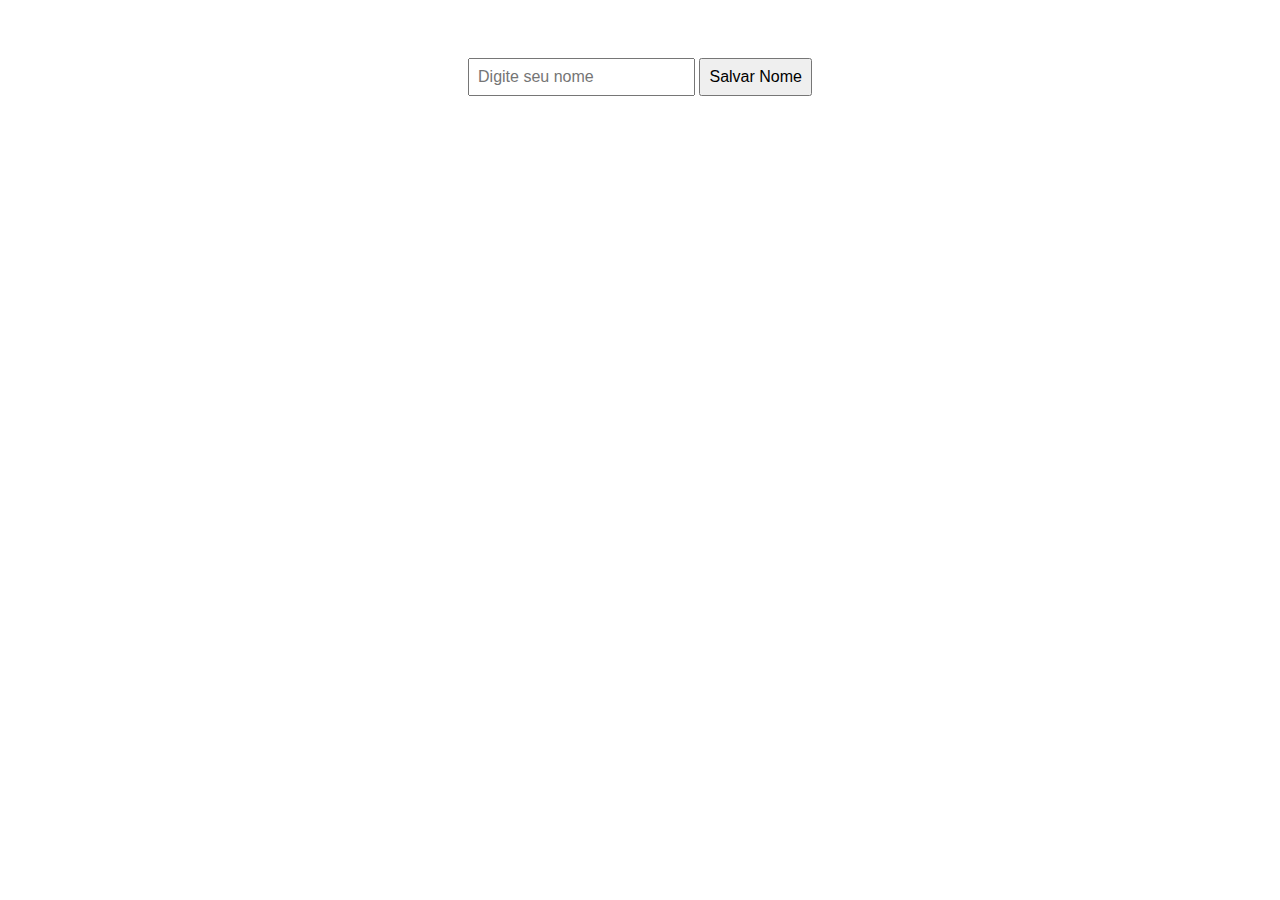
<file: LocalStorage/index.html>
<!DOCTYPE html>
<html lang="en">
  <head>
    <meta charset="UTF-8" />
    <meta name="viewport" content="width=device-width, initial-scale=1.0" />
    <link rel="stylesheet" href="style.css" />
    <title>APIs do Navegador</title>
  </head>
  <body>
    <div id="boasVindas"></div>

    <p id="nomeSalvo"></p>

    <input type="text" id="inputNome" placeholder="Digite seu nome" />
    <button onclick="salvarNome()">Salvar Nome</button>

    <div id="relogio"></div>

    <script src="script.js"></script>
  </body>
</html>
</file>
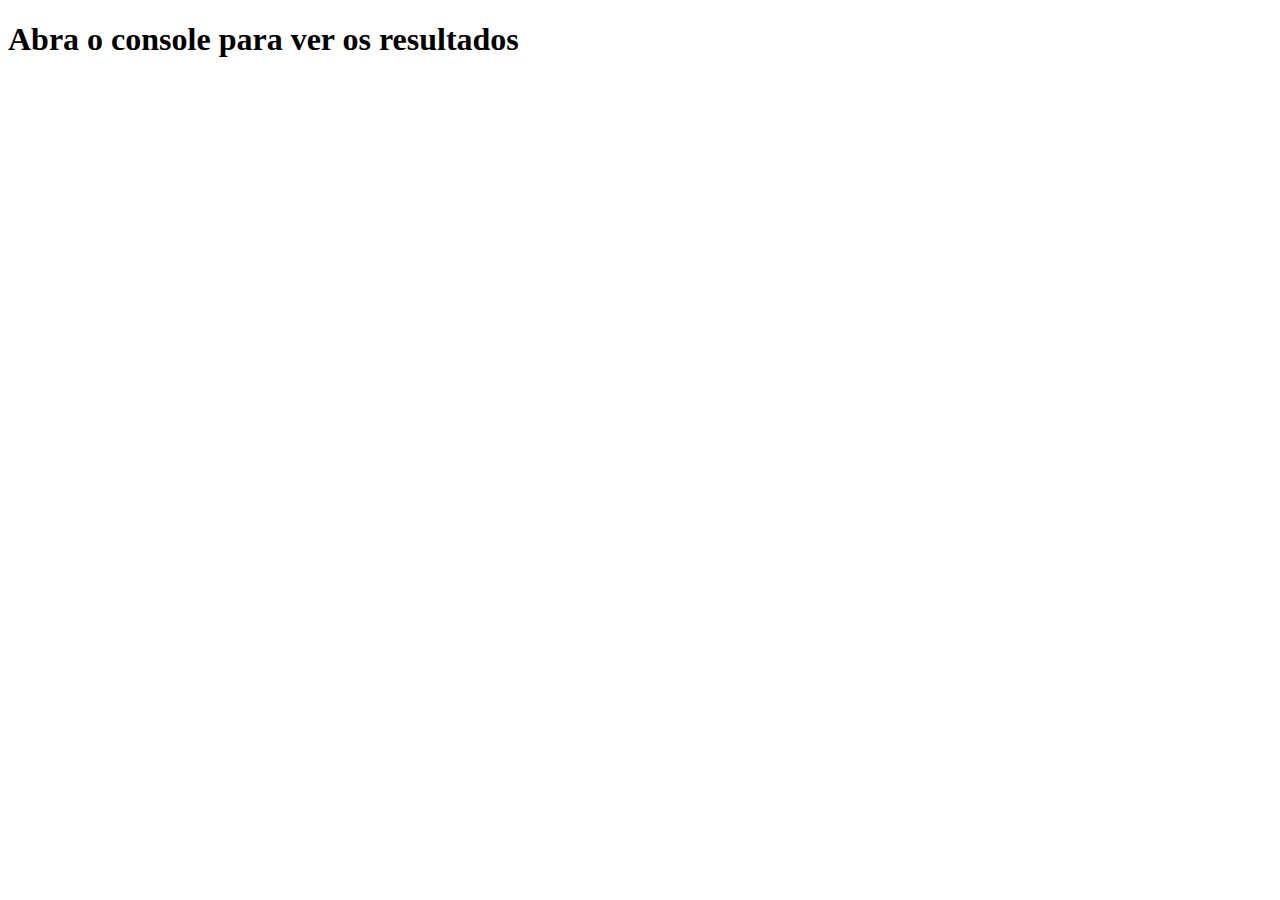
<file: POO/index.html>
<!DOCTYPE html>
<html lang="pt-BR">
  <head>
    <meta charset="UTF-8" />
    <title>POO com Módulos</title>
  </head>
  <body>
    <h1>Abra o console para ver os resultados</h1>

    <script type="module" src="main.js"></script>
  </body>
</html>
</file>
<file: LocalStorage/style.css>
body {
  font-family: Arial, sans-serif;
  text-align: center;
  padding: 30px;
}
input,
button {
  padding: 8px;
  font-size: 16px;
}
#relogio {
  font-size: 32px;
  margin-top: 20px;
  font-weight: bold;
}
#boasVindas {
  margin-top: 20px;
  font-size: 20px;
  color: green;
}
</file>
